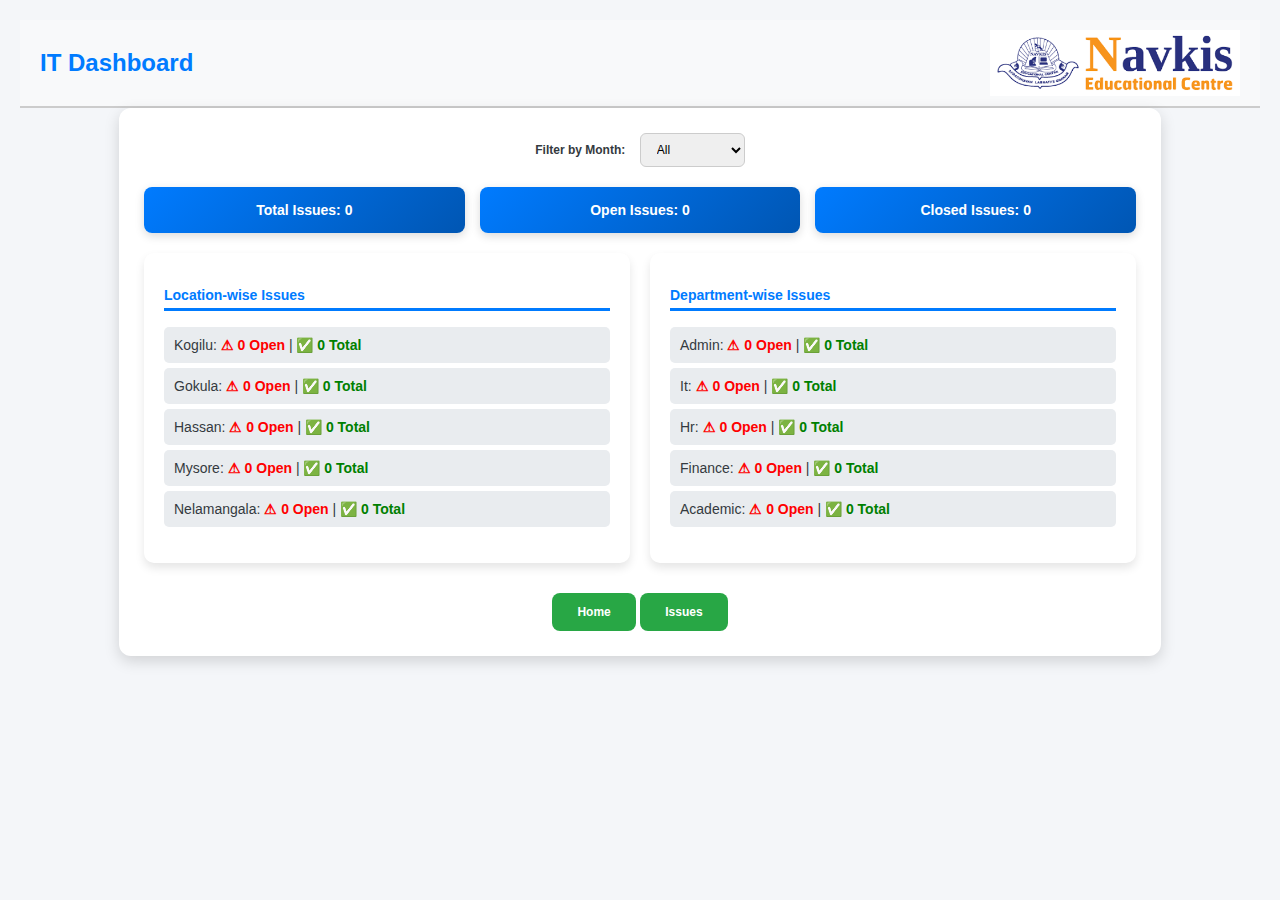
<file: dashboard.html>
<!DOCTYPE html>
<html lang="en">
<head>
    <meta charset="UTF-8">
    <meta name="viewport" content="width=device-width, initial-scale=1.0">
    <title>IT Dashboard</title>
    <style>
	 .navbar {
            display: flex;
            justify-content: space-between; /* Space between title and logo */
            align-items: center; /* Align items vertically */
            padding: 10px 20px;
            background-color: #f8f9fa; /* Light background */
            border-bottom: 2px solid #ccc; /* Optional border */
        }

        .navbar h1 {
            margin: 0;
            font-size: 24px; /* Adjust title size */
			color: #007bff;
        }

        .logo {
            width: 250px; /* Adjust logo size */
            height: auto;
        }
       /* General Styles */
body {
    font-family: "Poppins", sans-serif;
    margin: 20px;
    background-color: #f4f6f9;
    text-align: center;
    color: #343a40;
}

/* Header */


/* Container */
.container {
    width: 80%;
    margin: 0 auto;
    background: white;
    padding: 25px;
    border-radius: 12px;
    box-shadow: 0 5px 15px rgba(0, 0, 0, 0.15);
}

/* Dropdown Filter */
.filter-box {
    margin-bottom: 20px;
}

label {
    font-size: 12px;
    font-weight: 600;
    margin-right: 10px;
}

select {
    padding: 8px 12px;
    border: 1px solid #ccc;
    border-radius: 6px;
    font-size: 12px;
    cursor: pointer;
}

/* Statistics */
.stat-box {
    display: flex;
    justify-content: space-between;
    gap: 15px;
    margin-bottom: 20px;
}

.stat {
    background: linear-gradient(135deg, #007bff, #0056b3);
    color: white;
    padding: 15px;
    border-radius: 8px;
    width: 30%;
    font-size: 14px;
    font-weight: bold;
    text-align: center;
    box-shadow: 0px 3px 10px rgba(0, 0, 0, 0.15);
    transition: transform 0.3s ease-in-out;
}

.stat:hover {
    transform: scale(1.05);
}

/* Dashboard Layout */
.dashboard-content {
    display: flex;
    justify-content: space-between;
    gap: 20px;
    margin-top: 20px;
}

/* Location & Department Stats */
.location-container, .department-container {
    flex: 1;
    text-align: left;
    background: white;
    padding: 20px;
    border-radius: 10px;
    box-shadow: 0px 5px 10px rgba(0, 0, 0, 0.1);
    height: auto;
    transition: transform 0.3s ease-in-out;
}

.location-container:hover, .department-container:hover {
    transform: translateY(-3px);
}

.location-container h3, .department-container h3 {
    font-size: 14px;
    color: #007bff;
    margin-bottom: 10px;
    border-bottom: 3px solid #007bff;
    padding-bottom: 5px;
    font-weight: bold;
}

ul {
    list-style: none;
    padding: 0;
}

ul li {
    background: #e9ecef;
    margin: 5px 0;
    padding: 10px;
    border-radius: 5px;
    font-size: 14px;
    
    justify-content: space-between;
    font-weight: 500;
    transition: background 0.3s ease-in-out;
}

ul li:hover {
    background: #d6d8db;
}

/* Buttons */
.it-issues-btn {
    margin-top: 30px;
    background: #28a745;
    color: white;
    padding: 12px 25px;
    font-size: 12px;
    border: none;
    border-radius: 8px;
    cursor: pointer;
    font-weight: bold;
    transition: background 0.3s ease-in-out, transform 0.2s ease-in-out;
}

.it-issues-btn:hover {
    background: #218838;
    transform: translateY(-2px);
}

/* Responsive Design */
@media (max-width: 768px) {
    .container {
        width: 95%;
        padding: 15px;
    }

    .dashboard-content {
        flex-direction: column;
    }

    .stat-box {
        flex-direction: column;
        gap: 10px;
    }

    .stat {
        width: 100%;
    }
}

    </style>
</head>
<body>
<nav class="navbar">
   
	   <h1>IT Dashboard</h1>
	    <img src="images/navkis.png" alt="Company Logo" class="logo">
</nav>

   

    <div class="container">
        <!-- Month Filter -->
        <div class="filter-box">
            <label for="monthFilter">Filter by Month:</label>
            <select id="monthFilter">
                <option value="all">All</option>
                <option value="01">January</option>
                <option value="02">February</option>
                <option value="03">March</option>
                <option value="04">April</option>
                <option value="05">May</option>
                <option value="06">June</option>
                <option value="07">July</option>
                <option value="08">August</option>
                <option value="09">September</option>
                <option value="10">October</option>
                <option value="11">November</option>
                <option value="12">December</option>
            </select>
        </div>

        <!-- Statistics -->
        <div class="stat-box">
            <div class="stat">Total Issues: <span id="totalIssues">0</span></div>
            <div class="stat">Open Issues: <span id="openIssues">0</span></div>
            <div class="stat">Closed Issues: <span id="closedIssues">0</span></div>
        </div>

        <!-- Location and Department Stats -->
        <div class="dashboard-content">
            <div class="location-container">
                <h3>Location-wise Issues</h3>
                <ul id="locationStats"></ul>
            </div>

            <div class="department-container">
                <h3>Department-wise Issues</h3>
                <ul id="departmentStats"></ul>
            </div>
        </div>

         <!--  <button class="it-issues-btn" onclick="window.location.href='Issues.html'">Go to IT Issues</button>  -->
		 <button class="it-issues-btn" onclick="window.location.href='index.html'">Home</button>
		 <button class="it-issues-btn" onclick="window.location.href='issues.html'">Issues</button>
    </div>

   <script>
   // Preload the ItIssues.html in the background
document.addEventListener("DOMContentLoaded", function () {
    fetch("issues.html")
        .then(response => response.text()) // Convert response to text
        .then(data => {
            console.log(data); // Do something with the fetched HTML content
        })
        .catch(error => console.error("Error loading the file:", error));
});



    document.addEventListener("DOMContentLoaded", function () {
        updateDashboard("all"); // Load all data by default

        document.getElementById("monthFilter").addEventListener("change", function () {
            let selectedMonth = this.value;
            updateDashboard(selectedMonth);
        });
    });

  function updateDashboard(selectedMonth) {
    let totalIssues = selectedMonth === "all" ? localStorage.getItem("totalIssues") : localStorage.getItem(`month_${selectedMonth}_Total`);
    let openIssues = selectedMonth === "all" ? localStorage.getItem("openIssues") : localStorage.getItem(`month_${selectedMonth}_Open`);
    let closedIssues = selectedMonth === "all" ? localStorage.getItem("closedIssues") : localStorage.getItem(`month_${selectedMonth}_Closed`);

    document.getElementById("totalIssues").innerText = totalIssues || 0;
    document.getElementById("openIssues").innerText = openIssues || 0;
    document.getElementById("closedIssues").innerText = closedIssues || 0;

    updateLocationStats(selectedMonth);
    updateDepartmentStats(selectedMonth);
}

function updateLocationStats(selectedMonth) {
    let locations = ["kogilu", "gokula", "hassan", "mysore", "nelamangala"];
    let locationStatsList = document.getElementById("locationStats");
    locationStatsList.innerHTML = "";

    locations.forEach(loc => {
        let total = selectedMonth === "all" ? localStorage.getItem(`${loc}Total`) : localStorage.getItem(`month_${selectedMonth}_${loc}Total`);
        let open = selectedMonth === "all" ? localStorage.getItem(`${loc}Open`) : localStorage.getItem(`month_${selectedMonth}_${loc}Open`);
        total = total || 0;
        open = open || 0;

        let listItem = document.createElement("li");
    listItem.innerHTML = `${loc.charAt(0).toUpperCase() + loc.slice(1)}: 
    <span style="color: red; font-weight: bold;">⚠ ${open} Open</span> | 
    <span style="color: green; font-weight: bold;">✅ ${total} Total</span>`;

        locationStatsList.appendChild(listItem);
    });
}

function updateDepartmentStats(selectedMonth) {
    let departments = ["admin", "it", "hr", "finance", "academic"];
    let departmentStatsList = document.getElementById("departmentStats");
    departmentStatsList.innerHTML = "";

    departments.forEach(dept => {
        let total = selectedMonth === "all" ? localStorage.getItem(`${dept}Total`) : localStorage.getItem(`month_${selectedMonth}_${dept}Total`);
        let open = selectedMonth === "all" ? localStorage.getItem(`${dept}Open`) : localStorage.getItem(`month_${selectedMonth}_${dept}Open`);
        total = total || 0;
        open = open || 0;

        let listItem = document.createElement("li");
        listItem.innerHTML = `${dept.charAt(0).toUpperCase() + dept.slice(1)}: 
		<span style="color: red; font-weight: bold;">⚠ ${open} Open</span> | 
    <span style="color: green; font-weight: bold;">✅ ${total} Total</span>`;
        departmentStatsList.appendChild(listItem);
    });
}

</script>

</body>
</html>
</file>
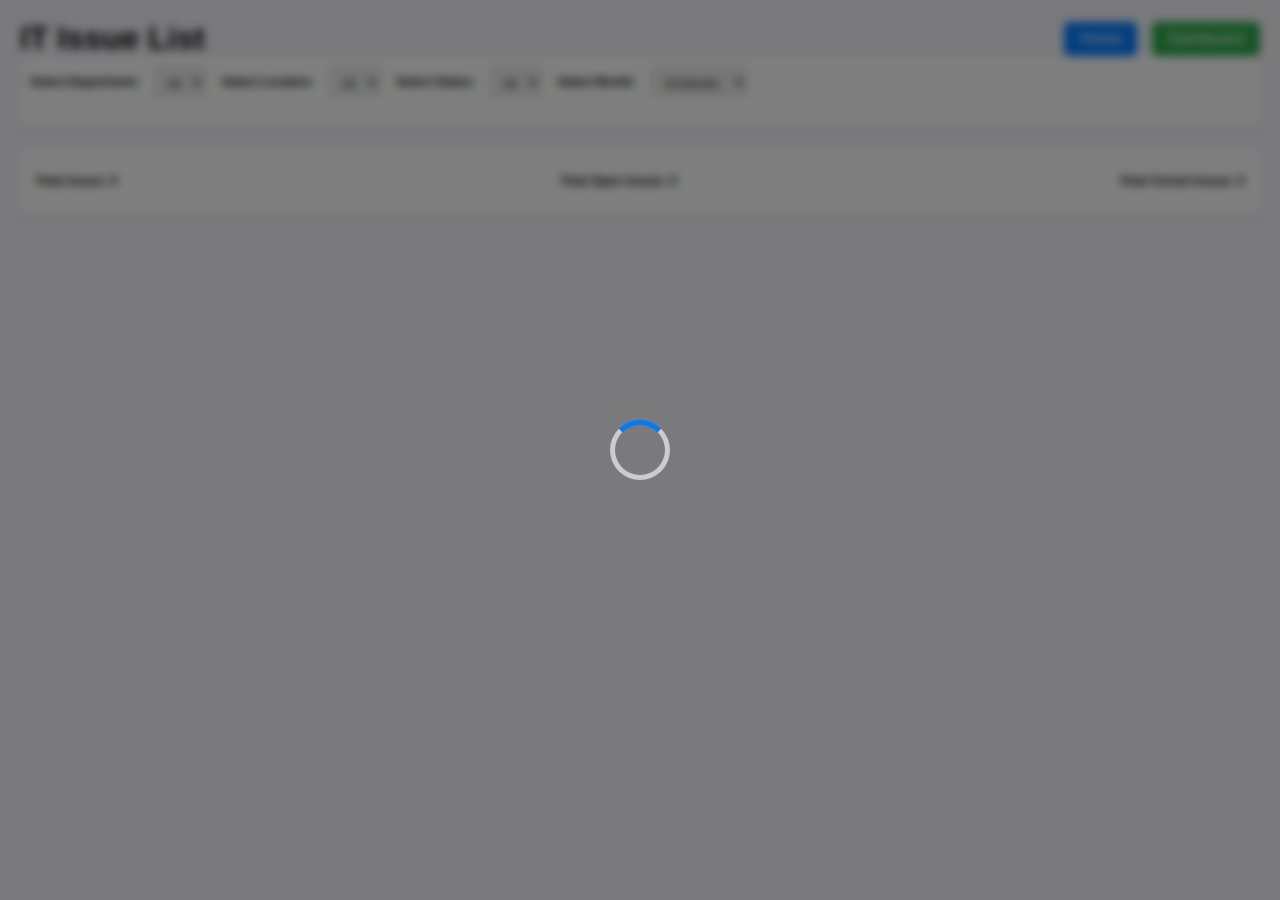
<file: issues.html>
<!DOCTYPE html>
<html lang="en">
<head>
    <meta charset="UTF-8">
    <meta name="viewport" content="width=device-width, initial-scale=1.0">
    <title>IT Issues</title>
    <script src="https://code.jquery.com/jquery-3.6.0.min.js"></script>
    <script src="https://cdn.datatables.net/1.11.5/js/jquery.dataTables.min.js"></script>
    <link rel="stylesheet" href="https://cdn.datatables.net/1.11.5/css/jquery.dataTables.min.css">
    <style>
        body {
            font-family: "Arial", sans-serif;
            margin: 20px;
            background-color: #f8f9fa;
            text-align: center;
        }
        h2 {
            color: #343a40;
            font-size: 14px;
            margin-bottom: 20px;
        }
        select {
            padding: 8px;
            font-size: 12px;
            margin-bottom: 20px;
        }
        table {
            width: 90%;
            margin: 20px auto;
            border-collapse: collapse;
            background: white;
            box-shadow: 0px 4px 12px rgba(0, 0, 0, 0.15);
            border-radius: 12px;
            overflow: hidden;
            font-size: 12px;
        }
        th, td {
            padding: 5px;
            text-align: center;
            border-bottom: 1px solid #dee2e6;
        }
        th {
            background: #ADD8E6;
            color: black;
            
        }
        tr:hover {
            background-color: #f1f1f1;
        }
        #stats {
            margin-top: 20px;
            font-size: 12px;
            font-weight: bold;
        }
		 #loadingOverlay {
        position: fixed;
        top: 0;
        left: 0;
        width: 100%;
        height: 100%;
        background: rgba(255, 255, 255, 0.8);
        display: flex;
        justify-content: center;
        align-items: center;
        z-index: 1000;
        backdrop-filter: blur(5px);
    }
	 .it-issues-btn {
            margin-top: 30px;
            background: #28a745;
            color: white;
            padding: 12px 25px;
            font-size: 16px;
            border: none;
            border-radius: 8px;
            cursor: pointer;
            font-weight: bold;
        }

    /* Spinner */
    .spinner {
        border: 6px solid #f3f3f3;
        border-top: 6px solid #007bff;
        border-radius: 50%;
        width: 50px;
        height: 50px;
        animation: spin 1s linear infinite;
    }

    @keyframes spin {
        0% { transform: rotate(0deg); }
        100% { transform: rotate(360deg); }
    }
    </style>
</head>
<body>
    
<div style="display: flex; justify-content: space-between; align-items: center;">
    <h1 style="margin: 0;">IT Issue List</h1>
    <div style="display: flex; gap: 15px;">
        <a href="index.html" style="text-decoration: none; color: white; background: #007BFF; padding: 8px 15px; border-radius: 5px;">Home</a>
        <a href="dashboard.html" style="text-decoration: none; color: white; background: #28A745; padding: 8px 15px; border-radius: 5px;">Dashboard</a>
    </div>
</div>



	 
   <!DOCTYPE html>
<html lang="en">
<head>
    <meta charset="UTF-8">
    <meta name="viewport" content="width=device-width, initial-scale=1.0">
    <title>IT Asset and Issue Management</title>
    <style>
        /* General Styling */
        body {
            font-family: Arial, sans-serif;
            background-color: #f4f4f9;
            margin: 20px;
            padding: 0;
        }

        /* Loading Overlay */
        #loadingOverlay {
            position: fixed;
            width: 100%;
            height: 100%;
            background: rgba(0, 0, 0, 0.5);
            display: flex;
            justify-content: center;
            align-items: center;
            z-index: 1000;
            display: none;
        }

        .spinner {
            width: 50px;
            height: 50px;
            border: 5px solid #ccc;
            border-top: 5px solid #007bff;
            border-radius: 50%;
            animation: spin 1s linear infinite;
        }

        @keyframes spin {
            0% { transform: rotate(0deg); }
            100% { transform: rotate(360deg); }
        }

        /* Header Buttons */
        .button-container {
            display: flex;
            flex-direction: column;
            align-items: flex-end;
            margin-bottom: 20px;
        }

        .it-issues-btn {
            padding: 10px 15px;
            margin-bottom: 10px;
            font-size: 12px;
            color: white;
            background-color: #007bff;
            border: none;
            border-radius: 5px;
            cursor: pointer;
            transition: 0.3s;
        }

        .it-issues-btn:hover {
            background-color: #0056b3;
        }

        /* Filters */
        .filter-container {
            display: flex;
            flex-wrap: wrap;
            gap: 15px;
            margin-bottom: 20px;
            padding: 10px;
            background: white;
            border-radius: 5px;
            box-shadow: 0 2px 5px rgba(0, 0, 0, 0.1);
        }

        label {
            font-size: 12px;
            font-weight: bold;
        }

        select {
            padding: 8px;
            font-size: 12px;
            border-radius: 4px;
            border: 1px solid #ccc;
        }

        /* Stats Section */
        #stats {
            display: flex;
            justify-content: space-between;
            background: white;
            padding: 15px;
            border-radius: 5px;
            box-shadow: 0 2px 5px rgba(0, 0, 0, 0.1);
            margin-bottom: 20px;
        }

        #stats p {
            font-size: 12px;
            font-weight: bold;
        }

        /* Table */
        #issuesTable {
            width: 100%;
            border-collapse: collapse;
            background: white;
            border-radius: 5px;
            box-shadow: 0 2px 5px rgba(0, 0, 0, 0.1);
        }

        th, td {
            padding: 10px;
            text-align: left;
            border-bottom: 1px solid #ddd;
        }

        th {
            background-color: #007bff;
            color: white;
        }

        tr:nth-child(even) {
            background-color: #f9f9f9;
        }
    </style>
</head>
<body>

    <!-- Loading Overlay -->
    <div id="loadingOverlay">
        <div class="spinner"></div>
    </div>

    <!-- Header Buttons -->
   
       <!-- <button class="it-issues-btn" onclick="window.location.href='dashboard.html'">Dashboard</button> -->
       
   

    <!-- Filters -->
    <div class="filter-container">
        <label for="departmentFilter" style="height: 30px;line-height: 30px;">Select Department:</label>
        <select id="departmentFilter" style="height: 30px;">
            <option value="">All</option>
        </select>

        <label for="locationFilter" style="height: 30px;line-height: 30px;">Select Location:</label>
        <select id="locationFilter" style="height: 30px;">
            <option value="">All</option>
        </select>
		
		 <label for="statusFilter" style="height: 30px;line-height: 30px;">Select Status:</label>
        <select id="statusFilter" style="height: 30px;">
            <option value="">All</option>
        </select>

        <label for="monthFilter" style="height: 30px;line-height: 30px;" >Select Month:</label>
        <select id="monthFilter" style="height: 30px;" onchange="filterByMonth()">
            <option value="">All Months</option>
            <option value="01">January</option>
            <option value="02">February</option>
            <option value="03">March</option>
            <option value="04">April</option>
            <option value="05">May</option>
            <option value="06">June</option>
            <option value="07">July</option>
            <option value="08">August</option>
            <option value="09">September</option>
            <option value="10">October</option>
            <option value="11">November</option>
            <option value="12">December</option>
        </select>
		

    </div>

    <!-- Stats Section -->
    <div id="stats">
        <p>Total Issues: <span id="totalIssues">0</span></p>
        <p>Total Open Issues: <span id="openIssues">0</span></p>
        <p>Total Closed Issues: <span id="closedIssues">0</span></p>
    </div>

    <table id="issuesTable" class="display">
        <thead>
            <tr id="tableHeader"></tr>
        </thead>
        <tbody id="tableBody"></tbody>
    </table>

    <script>
	
	
    // Show spinner when the page starts loading
    document.getElementById("loadingOverlay").style.display = "flex";

    function hideSpinnerWhenTableLoads() {
        let table = document.getElementById("issuesTable");
        
        // Create an observer to check when table data is loaded
        let observer = new MutationObserver(function (mutations) {
            if (table.rows.length > 1) {  // Check if table has data (excluding the header)
                document.getElementById("loadingOverlay").style.display = "none"; // Hide spinner
                observer.disconnect(); // Stop observing once data is loaded
            }
        });

        // Start observing changes to the table
        observer.observe(table, { childList: true, subtree: true });
    }

    // Call the function after page load
    window.onload = function () {
        hideSpinnerWhenTableLoads();
    };


        let table;  

        $(document).ready(function () {
           const sheetUrl = "https://script.google.com/macros/s/AKfycbwfl1q5oVdjm0jvlCEi-QtBzAB54rDdBeCnUhxPhIHc1OaNpoNL3GOO7ktXswXBT4w/exec";

            fetch(sheetUrl)
                .then(response => response.json())
                .then(data => {
                    let headers = data[0]; // Row 15 is header
                    let headerRow = "";
                    let departmentSet = new Set();
					 let statusSet = new Set();
                    let locationSet = new Set();
                    
                    headers.slice(1).forEach(header => {
                        headerRow += `<th>${header}</th>`;
                    });
                    
                    $("#tableHeader").html(headerRow);
                    let bodyRows = "";
                    let issuesData = [];

                  data.slice(1).forEach(row => {
    let rowData = "<tr>";
	
    row.forEach((cell, index) => {
	//console.log("16 :"+row[16]);
	 if (index === 0 && cell) { // Column 4 (index 3) & Column 8 (index 7)
           
        
                return;
            
        }
	
        if ((index === 4 || index === 12) && cell) { // Column 4 (index 3) & Column 8 (index 7)
            let dateObj = new Date(cell);
            if (!isNaN(dateObj)) {
                let formattedDate = dateObj.toLocaleDateString("en-GB"); // dd-mm-yyyy format
                let formattedTime = dateObj.toLocaleTimeString("en-US", { hour: '2-digit', minute: '2-digit', hour12: true }); // hh:mm AM/PM format
                cell = `${formattedDate}<br>${formattedTime}`;
            }
        }
		
		
        rowData += `<td>${cell}</td>`;
		
		
		
    });
    rowData += "</tr>";
	
    bodyRows += rowData;

						
						

                        departmentSet.add(row[9]); 
						statusSet.add(row[16]);
                        locationSet.add(row[10]);   
                    });

                    $("#tableBody").html(bodyRows);

                    table = $("#issuesTable").DataTable({
                        paging: true,
                        searching: true,
                        ordering: false,
			fixedHeader: true, // Enables the fixed header
               	 	scrollY: "500px", // Allows vertical scrolling
                        lengthMenu: [10, 25, 50, 100],
                        drawCallback: function () {
                            updateStats();  
                        }
                    });
			

                    // Populate department dropdown
                   departmentSet.forEach(dept => {
    $("#departmentFilter").append(`<option value="${dept}">${dept}</option>`);
});

statusSet.forEach(status => {
    $("#statusFilter").append(`<option value="${status}">${status}</option>`);
});

locationSet.forEach(loc => {
    $("#locationFilter").append(`<option value="${loc}">${loc}</option>`);
});

// Event listener for filters
$("#departmentFilter, #locationFilter, #statusFilter").on("change", function () {
    let selectedDept = $("#departmentFilter").val();
    let selectedLoc = $("#locationFilter").val();
    let selectedStatus = $("#statusFilter").val(); // Get the selected status

    // Apply filters using DataTables' search function
    table.column(8).search(selectedDept ? `^${selectedDept}$` : "", true, false);
    table.column(9).search(selectedLoc ? `^${selectedLoc}$` : "", true, false);
    table.column(15).search(selectedStatus ? `^${selectedStatus}$` : "", true, false); // Status column filtering

    table.draw();
    updateStats();
});

updateStats();
$("#loadingOverlay").fadeOut();

                });
				
				 

            function updateStats() {
    if (!table) return;

    let totalIssues = $("#issuesTable").DataTable().rows({ search: "applied" }).count();
	//console.log("row[16] ::::"+row[16]);
  let openIssues = $("#issuesTable")
    .DataTable()
    .rows({ search: "applied" })
    .data()
    .toArray()
    .filter(row => !row[15] || row[15].trim().toLowerCase() !== "closed"
    ).length;
	
let closedIssues = table
    .rows({ search: "applied" }) // Only consider currently filtered rows
    .data() // Get data from filtered rows
    .toArray()
    .filter(row => row[15] && row[15].trim().toLowerCase() === "closed") // Ensure correct filtering
    .length;
	
	

    localStorage.setItem("totalIssues", totalIssues);
    localStorage.setItem("openIssues", openIssues);
    localStorage.setItem("closedIssues", closedIssues);
	$("#totalIssues").text(totalIssues);
    $("#openIssues").text(openIssues);
	$("#closedIssues").text(closedIssues);

    let locations = ["kogilu", "gokula", "hassan", "mysore", "nelamangala"];
    let departments = ["admin", "it", "hr", "finance", "academic"];

    let locationData = {};
    let departmentData = {};
    let monthData = {};

    locations.forEach(loc => locationData[loc] = { total: 0, open: 0 });
	//console.log(locations);
    departments.forEach(dept => departmentData[dept] = { total: 0, open: 0 });

    for (let i = 1; i <= 12; i++) {
        let monthKey = i.toString().padStart(2, "0"); // "01", "02", etc.
        monthData[monthKey] = {
            total: 0,
            open: 0,
            closed: 0,
            locations: {},
            departments: {}
        };

        locations.forEach(loc => monthData[monthKey].locations[loc] = { total: 0, open: 0 });
        departments.forEach(dept => monthData[monthKey].departments[dept] = { total: 0, open: 0 });
    }

    table.rows().data().toArray().forEach(row => {
	
        let location = row[9]?.trim().toLowerCase();  // Column 10 = Location
		//console.log("location : "+location);
        let department = row[8]?.trim().toLowerCase(); // Column 9 = Department
        let issueDate = row[3]; // Change if date column is different

        let isOpen = row[15] && row[15].toLowerCase() !== "closed";
//console.log(locationData[location]);
        if (location && locationData[location] !== undefined) {
            locationData[location].total++;
            if (isOpen) locationData[location].open++;
        }

        if (department && departmentData[department] !== undefined) {
            departmentData[department].total++;
            if (isOpen) departmentData[department].open++;
        }

        if (issueDate) {
            let month = issueDate.split("/")[1]; // Extract month from dd/mm/yyyy
		console.log(issueDate);
            if (monthData[month]) {
                monthData[month].total++;
                if (isOpen) {
                    monthData[month].open++;
                } else {
                    monthData[month].closed++;
                }

                if (location && monthData[month].locations[location] !== undefined) {
                    monthData[month].locations[location].total++;
                    if (isOpen) monthData[month].locations[location].open++;
                }

                if (department && monthData[month].departments[department] !== undefined) {
                    monthData[month].departments[department].total++;
                    if (isOpen) monthData[month].departments[department].open++;
                }
            }
        }
		
    });

    locations.forEach(loc => {
	//console.log("Location total :"+locationData[loc].total)
        localStorage.setItem(`${loc}Total`, locationData[loc].total);
        localStorage.setItem(`${loc}Open`, locationData[loc].open);
    });

    departments.forEach(dept => {
	//console.log(dept);
	//console.log("dept total :"+departmentData[dept].total)
        localStorage.setItem(`${dept}Total`, departmentData[dept].total);
        localStorage.setItem(`${dept}Open`, departmentData[dept].open);
    });

    Object.keys(monthData).forEach(month => {
	//console.log(month);
	//console.log(monthData[month].total);
        localStorage.setItem(`month_${month}_Total`, monthData[month].total);
        localStorage.setItem(`month_${month}_Open`, monthData[month].open);
        localStorage.setItem(`month_${month}_Closed`, monthData[month].closed);

        locations.forEach(loc => {
            localStorage.setItem(`month_${month}_${loc}Total`, monthData[month].locations[loc].total);
            localStorage.setItem(`month_${month}_${loc}Open`, monthData[month].locations[loc].open);
        });

        departments.forEach(dept => {
            localStorage.setItem(`month_${month}_${dept}Total`, monthData[month].departments[dept].total);
            localStorage.setItem(`month_${month}_${dept}Open`, monthData[month].departments[dept].open);
        });
    });

    //console.log("Updated Location Data:", locationData);
    //console.log("Updated Department Data:", departmentData);
   // console.log("Updated Monthly Data:", monthData);
}

        });
		
		
		function filterByMonth() {
    let selectedMonth = document.getElementById("monthFilter").value; // Get selected month
    let table = $('#issuesTable').DataTable(); // Get DataTable instance

    // Use DataTables' search function with a custom filter
    $.fn.dataTable.ext.search.pop(); // Clear previous filters

    $.fn.dataTable.ext.search.push(function (settings, data, dataIndex) {
        let rowDate = data[3]; // Get date from the 4th column (index 3, as it's zero-based)
        let rowMonth = rowDate.split("/")[1]; // Extract month

        return selectedMonth === "" || rowMonth === selectedMonth;
    });

    table.draw(); // Redraw the table with the filter applied
}

		

		
		
    </script>

</body>
</html>
</file>
